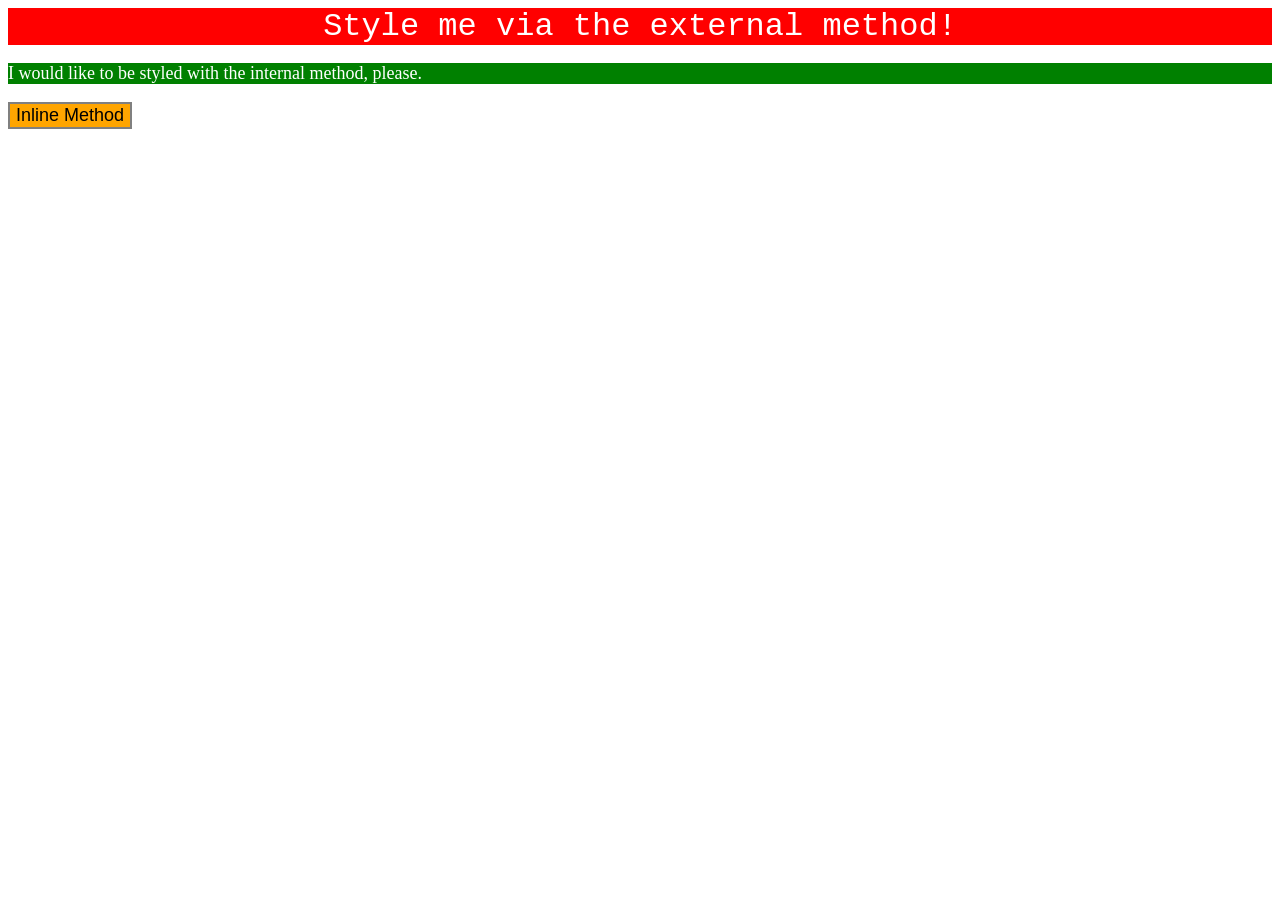
<file: foundations/intro-to-css/01-css-methods/index.html>
<!DOCTYPE html>
<html lang="en">
  <head>
    <meta charset="UTF-8">
    <meta http-equiv="X-UA-Compatible" content="IE=edge">
    <meta name="viewport" content="width=device-width, initial-scale=1.0">
    <title>Methods for Adding CSS</title>
<!--    Manage the div with external css-->
    <link rel="stylesheet" href="lcss.css">

    <style>
     p {
       color: white;
       background-color: green;
       font-family: calibri;
       font-size: 18px;
      }

    </style>

  </head>
  <body>
    <div>Style me via the external method!</div>
    <p>I would like to be styled with the internal method, please.</p>
    <button style="background-color: orange; font-size: 18px; border-style: solid; border-color: gray;">
      Inline Method</button>
  </body>
</html>
</file>
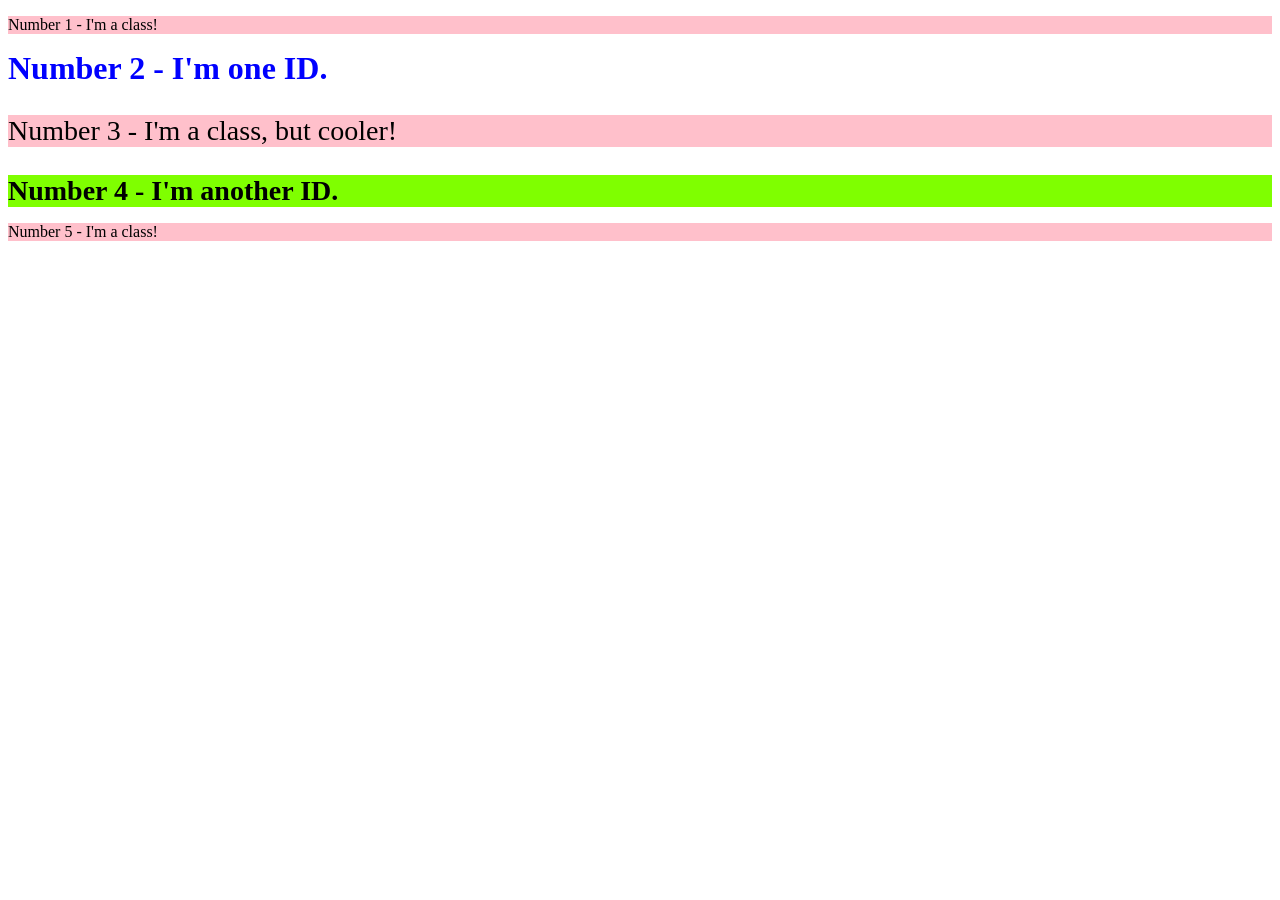
<file: foundations/intro-to-css/02-class-id-selectors/index.html>
<!DOCTYPE html>
<html lang="en">
  <head>
    <meta charset="UTF-8">
    <meta http-equiv="X-UA-Compatible" content="IE=edge">
    <meta name="viewport" content="width=device-width, initial-scale=1.0">
    <title>Class and ID Selectors</title>
    <link rel="stylesheet" href="style.css">
  </head>
  <body>
    <p class="elementOdd">Number 1 - I'm a class!</p>
    <div class="elementEven" id="blueFont">Number 2 - I'm one ID.</div>
    <p class="elementOdd" id="increaseFont">Number 3 - I'm a class, but cooler!</p>
    <div class="elementEven" id="greenBG">Number 4 - I'm another ID.</div>
    <p class="elementOdd">Number 5 - I'm a class!</p>
  </body>
</html>
</file>
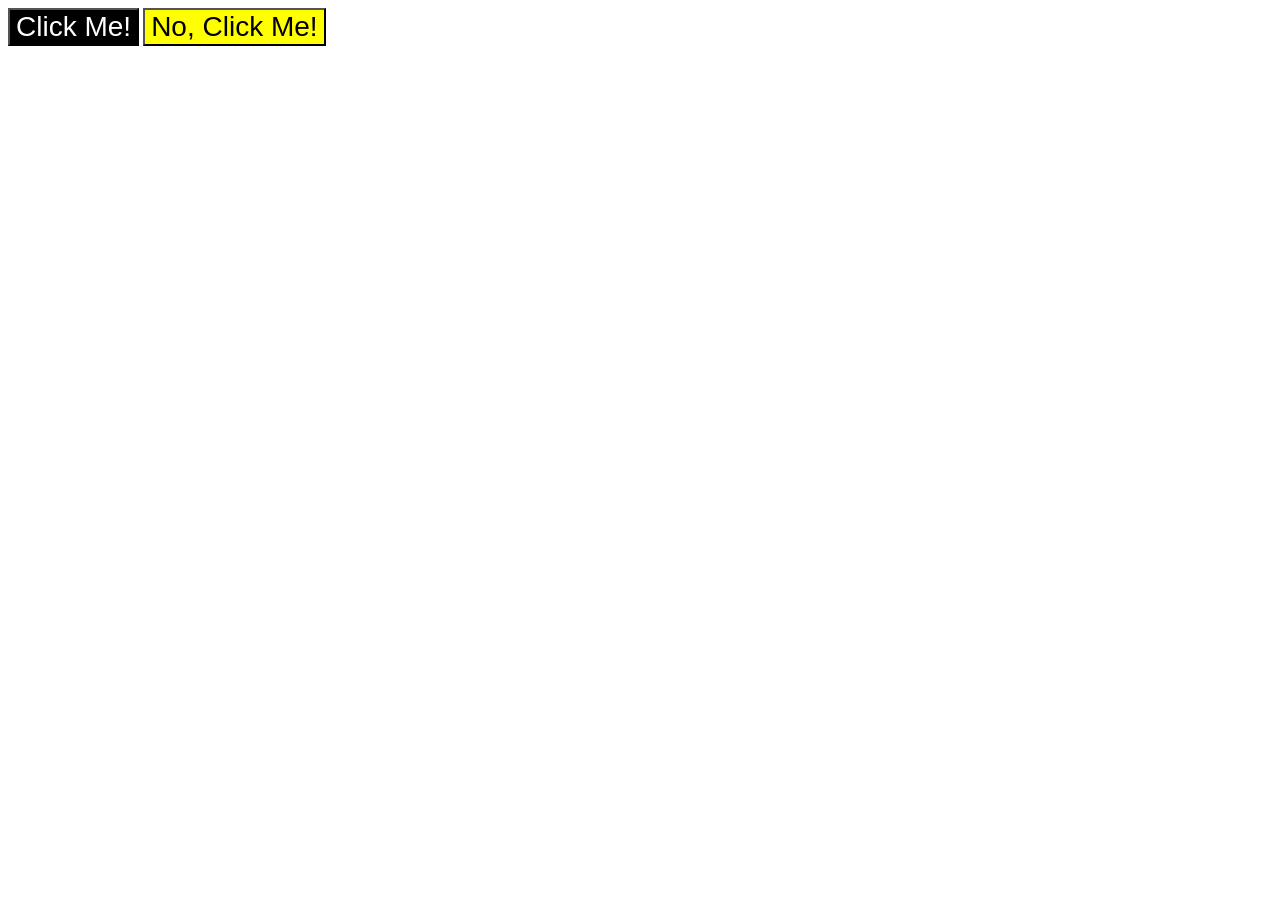
<file: foundations/intro-to-css/03-grouping-selectors/index.html>
<!DOCTYPE html>
<html lang="en">
  <head>
    <meta charset="UTF-8">
    <meta http-equiv="X-UA-Compatible" content="IE=edge">
    <meta name="viewport" content="width=device-width, initial-scale=1.0">
    <title>Grouping Selectors</title>
    <link rel="stylesheet" href="style.css">
  </head>
  <body>
    <button class="element1">Click Me!</button>
    <button class="element2">No, Click Me!</button>
  </body>
</html>
</file>
<file: foundations/intro-to-css/01-css-methods/lcss.css>
/* styles css */

     div {
        color: white;
        background-color: red;
        text-align: center;
        font-family: courier;
        font-size: 32px;
      }
</file>
<file: foundations/intro-to-css/02-class-id-selectors/style.css>
/* style.css */

.elementOdd {
    background-color: pink;
    font-family: "Verdana", "DejaVu", "sans-serif";

}

.elementEven {
    font-weight: bold;
}

#blueFont {
    color: blue;
    font-size: 32px;
}

#greenBG {
    background-color: #7FFF00;
    font-size: 28px;
}

#increaseFont {
    font-size: 28px;
}
</file>
<file: foundations/intro-to-css/03-grouping-selectors/style.css>
/* css style */

.element1 {
    color: white;
    background-color: black;
}

.element2 {
    background-color: yellow;
}

button {
    font-size: 28px;
    font-family: "Helvetica", "Times New Roman", "sans-serif";
}
</file>
